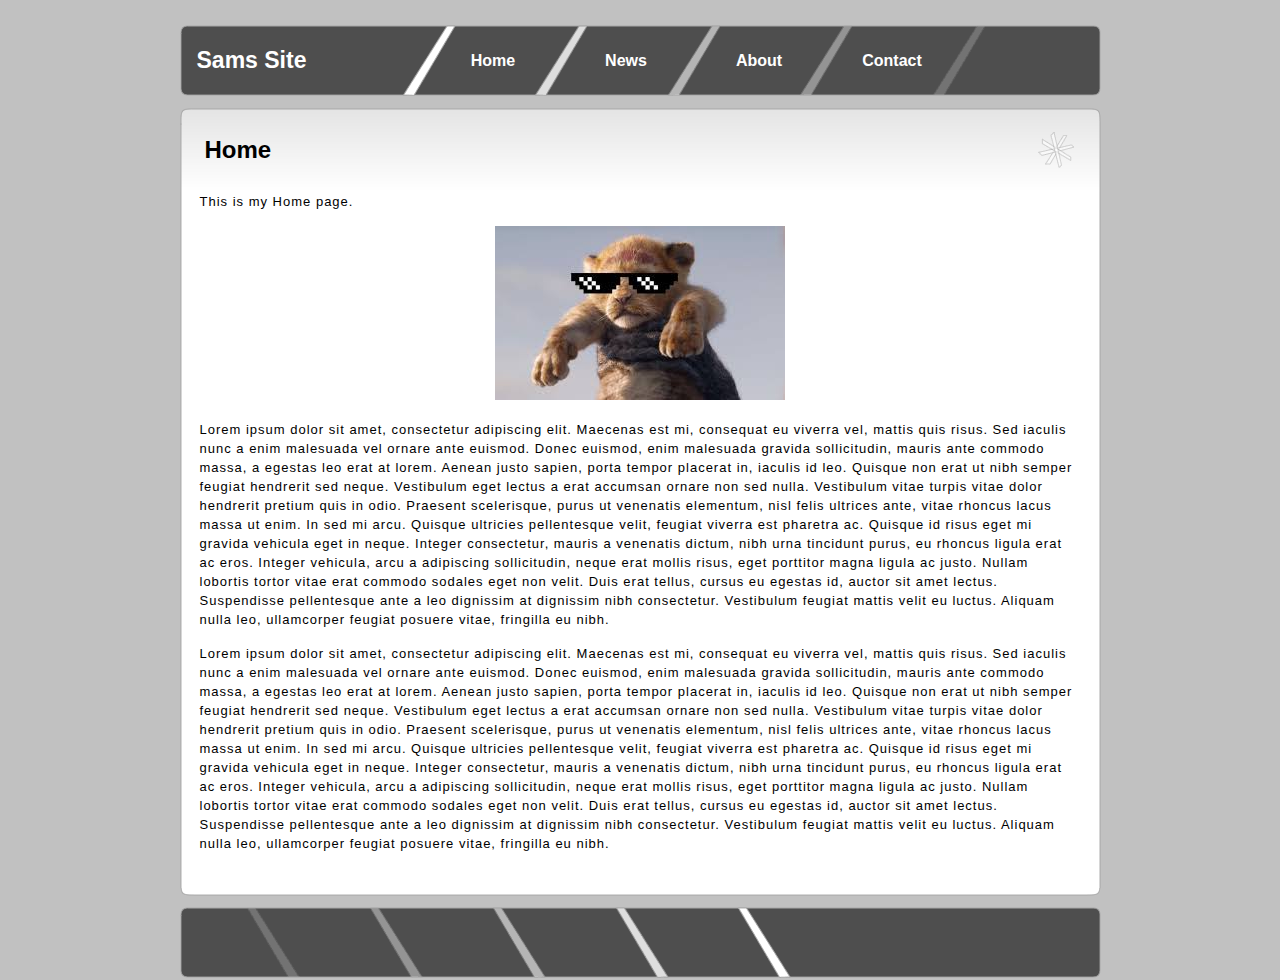
<file: index.html>
<!DOCTYPE html PUBLIC "-//W3C//DTD XHTML 1.1//EN" "http://www.w3.org/TR/xhtml11/DTD/xhtml11.dtd">
<html xmlns="http://www.w3.org/1999/xhtml">
<head>
<meta http-equiv="Content-Type" content="text/html; charset=utf-8" />
<link rel="stylesheet" type="text/css" href="style.css" />
<title>Samuels Website</title>
</head>

<body>
    <div id="page">
		
        <div id="header">
        	<h1>Sams Site</h1>
            <ul>
           	   	<li><a href="index.html">Home</a></li>
               	<li><a href="news.html">News</a></li>
                <li><a href="about.html">About</a></li>
                <li><a href="contact.html">Contact</a></li>
            </ul>
        </div>
  
        <div id="main">
        
        	<div class="main_top">
            	<h1>Home</h1>
            </div>
            
           	<div class="main_body">
                <p>This is my Home page. </p>
                <p style="text-align:center;"><img src="lion.jpg" alt="Lion"></p>
                <p>Lorem ipsum dolor sit amet, consectetur adipiscing elit. Maecenas est mi, consequat eu viverra vel, mattis quis risus. Sed iaculis nunc a enim malesuada vel ornare ante euismod. Donec euismod, enim malesuada gravida sollicitudin, mauris ante commodo massa, a egestas leo erat at lorem. Aenean justo sapien, porta tempor placerat in, iaculis id leo. Quisque non erat ut nibh semper feugiat hendrerit sed neque. Vestibulum eget lectus a erat accumsan ornare non sed nulla. Vestibulum vitae turpis vitae dolor hendrerit pretium quis in odio. Praesent scelerisque, purus ut venenatis elementum, nisl felis ultrices ante, vitae rhoncus lacus massa ut enim. In sed mi arcu. Quisque ultricies pellentesque velit, feugiat viverra est pharetra ac. Quisque id risus eget mi gravida vehicula eget in neque. Integer consectetur, mauris a venenatis dictum, nibh urna tincidunt purus, eu rhoncus ligula erat ac eros. Integer vehicula, arcu a adipiscing sollicitudin, neque erat mollis risus, eget porttitor magna ligula ac justo. Nullam lobortis tortor vitae erat commodo sodales eget non velit. Duis erat tellus, cursus eu egestas id, auctor sit amet lectus. Suspendisse pellentesque ante a leo dignissim at dignissim nibh consectetur. Vestibulum feugiat mattis velit eu luctus. Aliquam nulla leo, ullamcorper feugiat posuere vitae, fringilla eu nibh. </p>
                
                <p>Lorem ipsum dolor sit amet, consectetur adipiscing elit. Maecenas est mi, consequat eu viverra vel, mattis quis risus. Sed iaculis nunc a enim malesuada vel ornare ante euismod. Donec euismod, enim malesuada gravida sollicitudin, mauris ante commodo massa, a egestas leo erat at lorem. Aenean justo sapien, porta tempor placerat in, iaculis id leo. Quisque non erat ut nibh semper feugiat hendrerit sed neque. Vestibulum eget lectus a erat accumsan ornare non sed nulla. Vestibulum vitae turpis vitae dolor hendrerit pretium quis in odio. Praesent scelerisque, purus ut venenatis elementum, nisl felis ultrices ante, vitae rhoncus lacus massa ut enim. In sed mi arcu. Quisque ultricies pellentesque velit, feugiat viverra est pharetra ac. Quisque id risus eget mi gravida vehicula eget in neque. Integer consectetur, mauris a venenatis dictum, nibh urna tincidunt purus, eu rhoncus ligula erat ac eros. Integer vehicula, arcu a adipiscing sollicitudin, neque erat mollis risus, eget porttitor magna ligula ac justo. Nullam lobortis tortor vitae erat commodo sodales eget non velit. Duis erat tellus, cursus eu egestas id, auctor sit amet lectus. Suspendisse pellentesque ante a leo dignissim at dignissim nibh consectetur. Vestibulum feugiat mattis velit eu luctus. Aliquam nulla leo, ullamcorper feugiat posuere vitae, fringilla eu nibh. </p>
            </div>
            
           	<div class="main_bottom"></div>
            
        </div>
        
        
        
        <div id="footer">
        <p>
        </p>
        </div>
        
        </div>
</body>
</html>
</file>
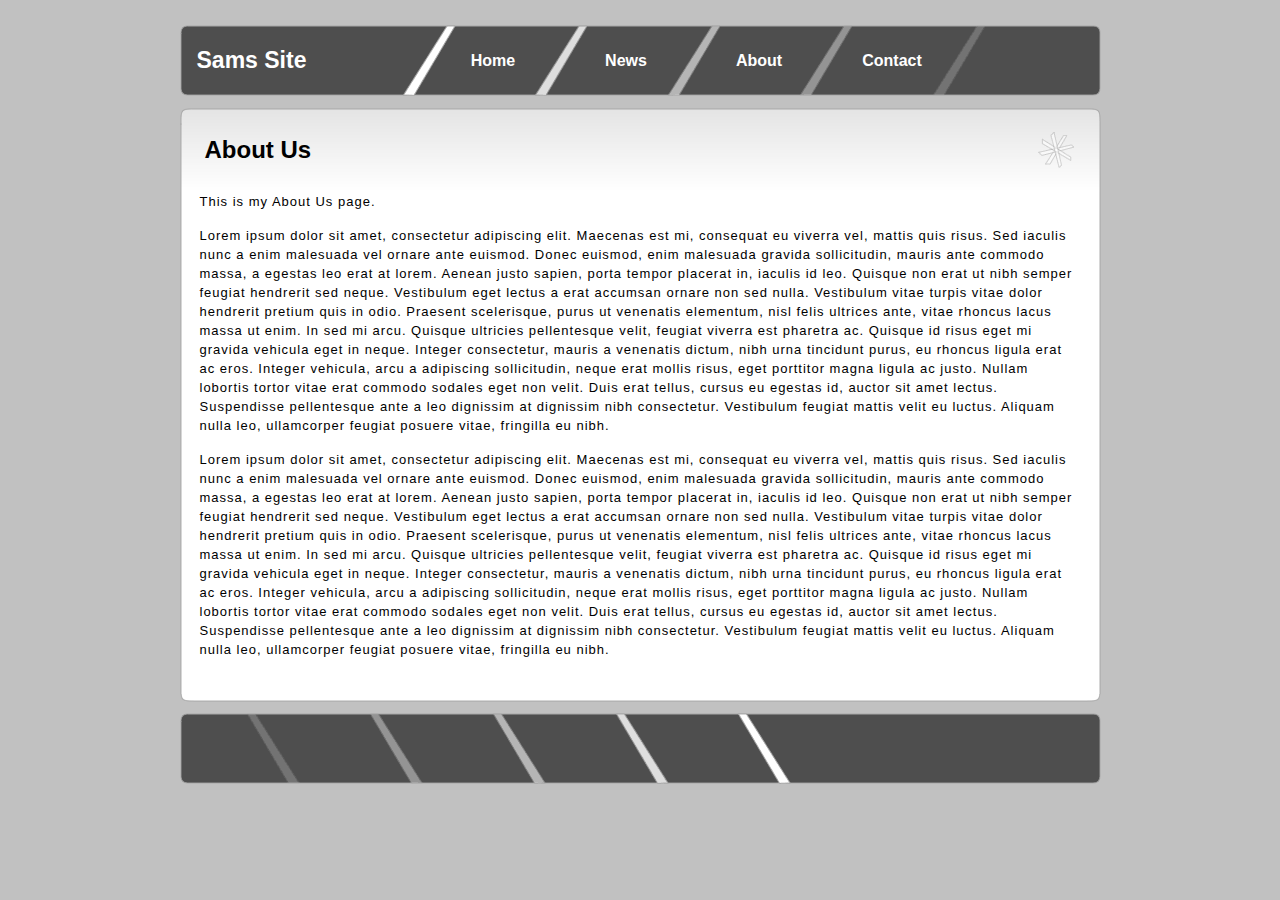
<file: about.html>
<!DOCTYPE html PUBLIC "-//W3C//DTD XHTML 1.1//EN" "http://www.w3.org/TR/xhtml11/DTD/xhtml11.dtd">
<html xmlns="http://www.w3.org/1999/xhtml">
<head>
<meta http-equiv="Content-Type" content="text/html; charset=utf-8" />
<link rel="stylesheet" type="text/css" href="style.css" />
<title>Samuels Website</title>
</head>

<body>
    <div id="page">
		
        <div id="header">
        	<h1>Sams Site</h1>
            <ul>
           	   	<li><a href="index.html">Home</a></li>
               	<li><a href="news.html">News</a></li>
                <li><a href="about.html">About</a></li>
                <li><a href="contact.html">Contact</a></li>
            </ul>
        </div>
  
        <div id="main">
        
        	<div class="main_top">
            	<h1>About Us</h1>
            </div>
            
           	<div class="main_body">
                <p>This is my About Us page. </p>
                
                <p>Lorem ipsum dolor sit amet, consectetur adipiscing elit. Maecenas est mi, consequat eu viverra vel, mattis quis risus. Sed iaculis nunc a enim malesuada vel ornare ante euismod. Donec euismod, enim malesuada gravida sollicitudin, mauris ante commodo massa, a egestas leo erat at lorem. Aenean justo sapien, porta tempor placerat in, iaculis id leo. Quisque non erat ut nibh semper feugiat hendrerit sed neque. Vestibulum eget lectus a erat accumsan ornare non sed nulla. Vestibulum vitae turpis vitae dolor hendrerit pretium quis in odio. Praesent scelerisque, purus ut venenatis elementum, nisl felis ultrices ante, vitae rhoncus lacus massa ut enim. In sed mi arcu. Quisque ultricies pellentesque velit, feugiat viverra est pharetra ac. Quisque id risus eget mi gravida vehicula eget in neque. Integer consectetur, mauris a venenatis dictum, nibh urna tincidunt purus, eu rhoncus ligula erat ac eros. Integer vehicula, arcu a adipiscing sollicitudin, neque erat mollis risus, eget porttitor magna ligula ac justo. Nullam lobortis tortor vitae erat commodo sodales eget non velit. Duis erat tellus, cursus eu egestas id, auctor sit amet lectus. Suspendisse pellentesque ante a leo dignissim at dignissim nibh consectetur. Vestibulum feugiat mattis velit eu luctus. Aliquam nulla leo, ullamcorper feugiat posuere vitae, fringilla eu nibh. </p>
                
                <p>Lorem ipsum dolor sit amet, consectetur adipiscing elit. Maecenas est mi, consequat eu viverra vel, mattis quis risus. Sed iaculis nunc a enim malesuada vel ornare ante euismod. Donec euismod, enim malesuada gravida sollicitudin, mauris ante commodo massa, a egestas leo erat at lorem. Aenean justo sapien, porta tempor placerat in, iaculis id leo. Quisque non erat ut nibh semper feugiat hendrerit sed neque. Vestibulum eget lectus a erat accumsan ornare non sed nulla. Vestibulum vitae turpis vitae dolor hendrerit pretium quis in odio. Praesent scelerisque, purus ut venenatis elementum, nisl felis ultrices ante, vitae rhoncus lacus massa ut enim. In sed mi arcu. Quisque ultricies pellentesque velit, feugiat viverra est pharetra ac. Quisque id risus eget mi gravida vehicula eget in neque. Integer consectetur, mauris a venenatis dictum, nibh urna tincidunt purus, eu rhoncus ligula erat ac eros. Integer vehicula, arcu a adipiscing sollicitudin, neque erat mollis risus, eget porttitor magna ligula ac justo. Nullam lobortis tortor vitae erat commodo sodales eget non velit. Duis erat tellus, cursus eu egestas id, auctor sit amet lectus. Suspendisse pellentesque ante a leo dignissim at dignissim nibh consectetur. Vestibulum feugiat mattis velit eu luctus. Aliquam nulla leo, ullamcorper feugiat posuere vitae, fringilla eu nibh. </p>
            </div>
            
           	<div class="main_bottom"></div>
            
        </div>
        
        
        
        <div id="footer">
        <p>
        </p>
        </div>
        
        </div>
</body>
</html>
</file>
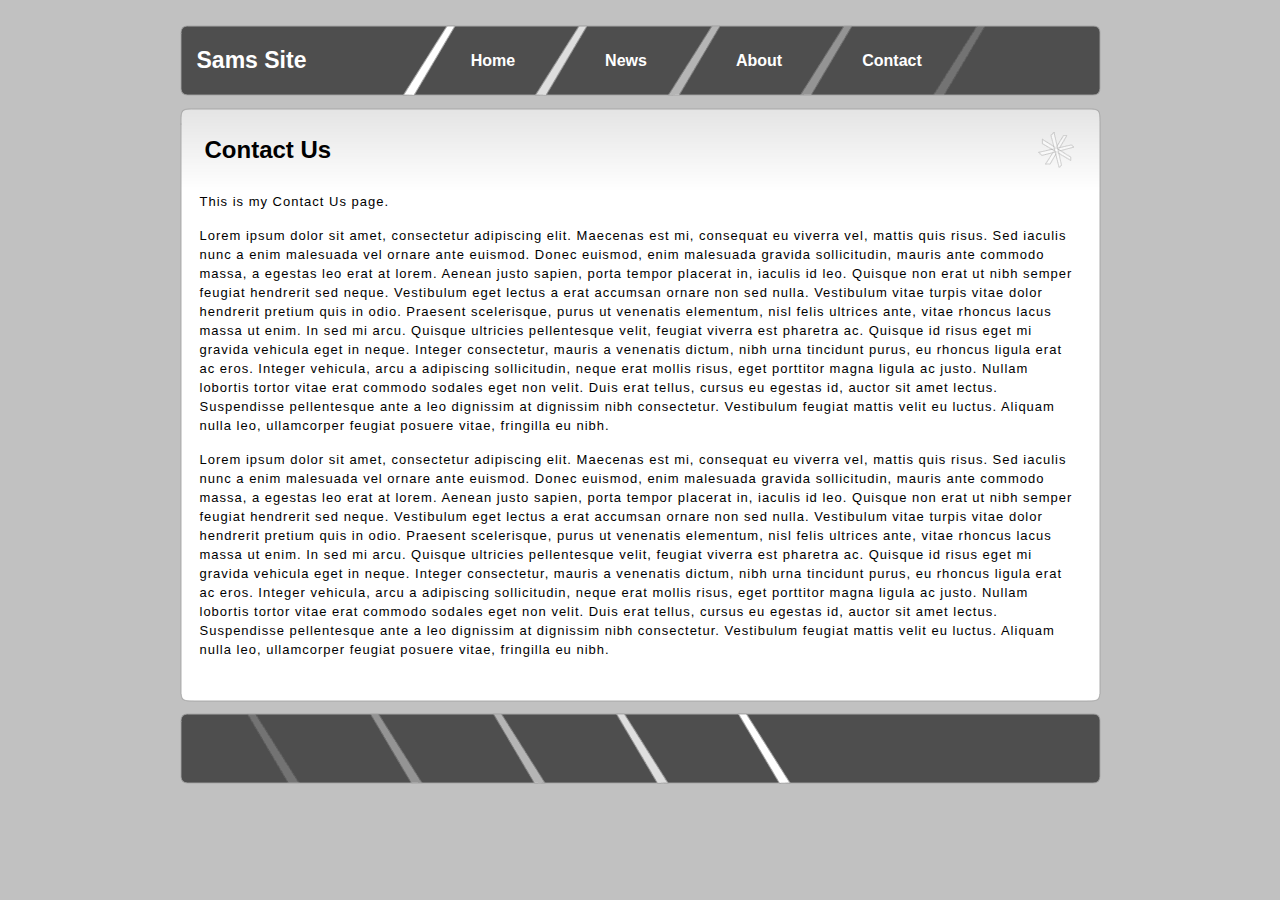
<file: contact.html>
<!DOCTYPE html PUBLIC "-//W3C//DTD XHTML 1.1//EN" "http://www.w3.org/TR/xhtml11/DTD/xhtml11.dtd">
<html xmlns="http://www.w3.org/1999/xhtml">
<head>
<meta http-equiv="Content-Type" content="text/html; charset=utf-8" />
<link rel="stylesheet" type="text/css" href="style.css" />
<title>Samuels Website</title>
</head>

<body>
    <div id="page">
		
        <div id="header">
        	<h1>Sams Site</h1>
            <ul>
           	   	<li><a href="index.html">Home</a></li>
               	<li><a href="news.html">News</a></li>
                <li><a href="about.html">About</a></li>
                <li><a href="contact.html">Contact</a></li>
            </ul>
        </div>
  
        <div id="main">
        
        	<div class="main_top">
            	<h1>Contact Us</h1>
            </div>
            
           	<div class="main_body">
                <p>This is my Contact Us page. </p>
                
                <p>Lorem ipsum dolor sit amet, consectetur adipiscing elit. Maecenas est mi, consequat eu viverra vel, mattis quis risus. Sed iaculis nunc a enim malesuada vel ornare ante euismod. Donec euismod, enim malesuada gravida sollicitudin, mauris ante commodo massa, a egestas leo erat at lorem. Aenean justo sapien, porta tempor placerat in, iaculis id leo. Quisque non erat ut nibh semper feugiat hendrerit sed neque. Vestibulum eget lectus a erat accumsan ornare non sed nulla. Vestibulum vitae turpis vitae dolor hendrerit pretium quis in odio. Praesent scelerisque, purus ut venenatis elementum, nisl felis ultrices ante, vitae rhoncus lacus massa ut enim. In sed mi arcu. Quisque ultricies pellentesque velit, feugiat viverra est pharetra ac. Quisque id risus eget mi gravida vehicula eget in neque. Integer consectetur, mauris a venenatis dictum, nibh urna tincidunt purus, eu rhoncus ligula erat ac eros. Integer vehicula, arcu a adipiscing sollicitudin, neque erat mollis risus, eget porttitor magna ligula ac justo. Nullam lobortis tortor vitae erat commodo sodales eget non velit. Duis erat tellus, cursus eu egestas id, auctor sit amet lectus. Suspendisse pellentesque ante a leo dignissim at dignissim nibh consectetur. Vestibulum feugiat mattis velit eu luctus. Aliquam nulla leo, ullamcorper feugiat posuere vitae, fringilla eu nibh. </p>
                
                <p>Lorem ipsum dolor sit amet, consectetur adipiscing elit. Maecenas est mi, consequat eu viverra vel, mattis quis risus. Sed iaculis nunc a enim malesuada vel ornare ante euismod. Donec euismod, enim malesuada gravida sollicitudin, mauris ante commodo massa, a egestas leo erat at lorem. Aenean justo sapien, porta tempor placerat in, iaculis id leo. Quisque non erat ut nibh semper feugiat hendrerit sed neque. Vestibulum eget lectus a erat accumsan ornare non sed nulla. Vestibulum vitae turpis vitae dolor hendrerit pretium quis in odio. Praesent scelerisque, purus ut venenatis elementum, nisl felis ultrices ante, vitae rhoncus lacus massa ut enim. In sed mi arcu. Quisque ultricies pellentesque velit, feugiat viverra est pharetra ac. Quisque id risus eget mi gravida vehicula eget in neque. Integer consectetur, mauris a venenatis dictum, nibh urna tincidunt purus, eu rhoncus ligula erat ac eros. Integer vehicula, arcu a adipiscing sollicitudin, neque erat mollis risus, eget porttitor magna ligula ac justo. Nullam lobortis tortor vitae erat commodo sodales eget non velit. Duis erat tellus, cursus eu egestas id, auctor sit amet lectus. Suspendisse pellentesque ante a leo dignissim at dignissim nibh consectetur. Vestibulum feugiat mattis velit eu luctus. Aliquam nulla leo, ullamcorper feugiat posuere vitae, fringilla eu nibh. </p>
            </div>
            
           	<div class="main_bottom"></div>
            
        </div>
        
        
        
        <div id="footer">
        <p>
        </p>
        </div>
        
        </div>
</body>
</html>
</file>
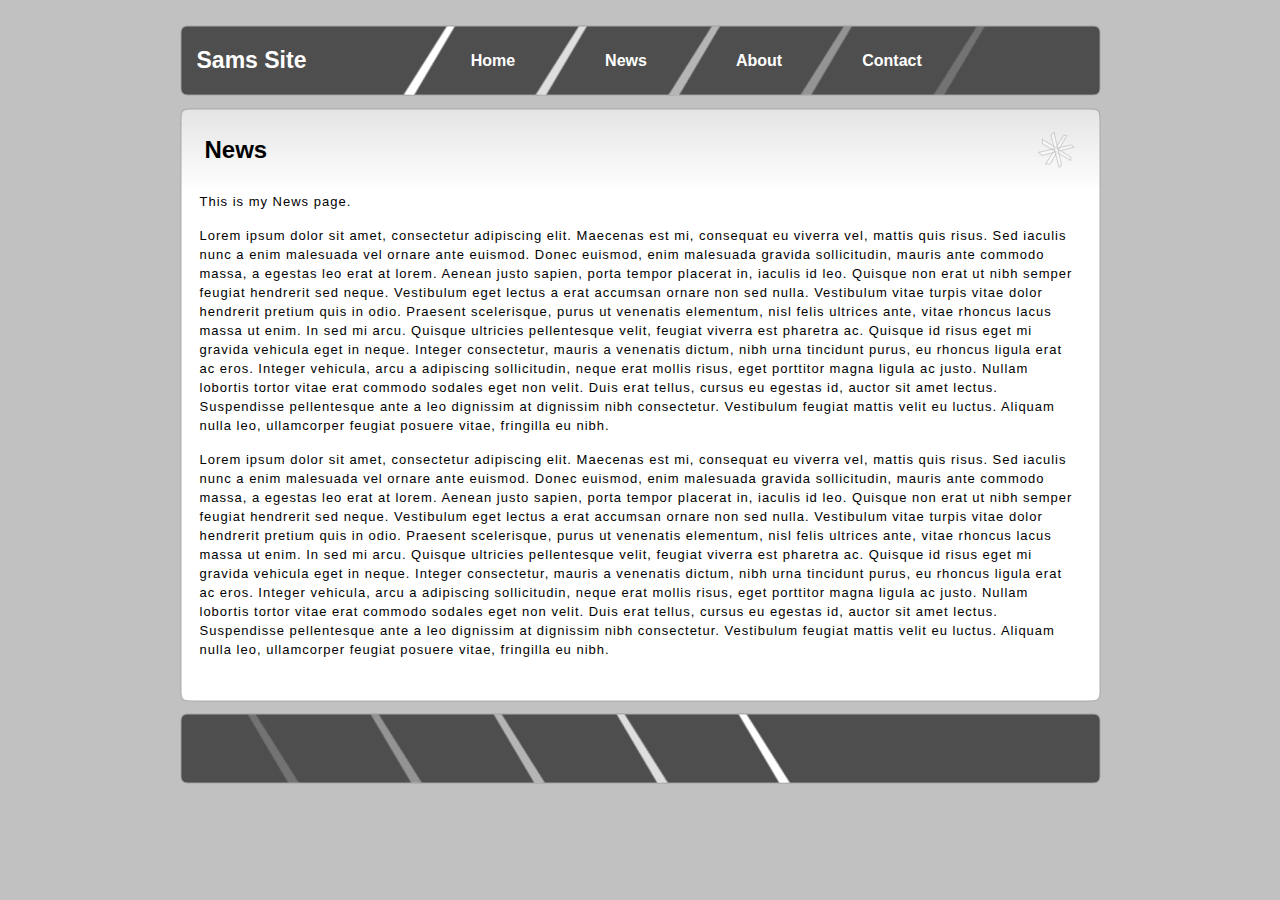
<file: news.html>
<!DOCTYPE html PUBLIC "-//W3C//DTD XHTML 1.1//EN" "http://www.w3.org/TR/xhtml11/DTD/xhtml11.dtd">
<html xmlns="http://www.w3.org/1999/xhtml">
<head>
<meta http-equiv="Content-Type" content="text/html; charset=utf-8" />
<link rel="stylesheet" type="text/css" href="style.css" />
<title>Samuels Website</title>
</head>

<body>
    <div id="page">
		
        <div id="header">
        	<h1>Sams Site</h1>
            <ul>
           	   	<li><a href="index.html">Home</a></li>
               	<li><a href="news.html">News</a></li>
                <li><a href="about.html">About</a></li>
                <li><a href="contact.html">Contact</a></li>
            </ul>
        </div>
  
        <div id="main">
        
        	<div class="main_top">
            	<h1>News</h1>
            </div>
            
           	<div class="main_body">
                <p>This is my News page.</p>
                
                <p>Lorem ipsum dolor sit amet, consectetur adipiscing elit. Maecenas est mi, consequat eu viverra vel, mattis quis risus. Sed iaculis nunc a enim malesuada vel ornare ante euismod. Donec euismod, enim malesuada gravida sollicitudin, mauris ante commodo massa, a egestas leo erat at lorem. Aenean justo sapien, porta tempor placerat in, iaculis id leo. Quisque non erat ut nibh semper feugiat hendrerit sed neque. Vestibulum eget lectus a erat accumsan ornare non sed nulla. Vestibulum vitae turpis vitae dolor hendrerit pretium quis in odio. Praesent scelerisque, purus ut venenatis elementum, nisl felis ultrices ante, vitae rhoncus lacus massa ut enim. In sed mi arcu. Quisque ultricies pellentesque velit, feugiat viverra est pharetra ac. Quisque id risus eget mi gravida vehicula eget in neque. Integer consectetur, mauris a venenatis dictum, nibh urna tincidunt purus, eu rhoncus ligula erat ac eros. Integer vehicula, arcu a adipiscing sollicitudin, neque erat mollis risus, eget porttitor magna ligula ac justo. Nullam lobortis tortor vitae erat commodo sodales eget non velit. Duis erat tellus, cursus eu egestas id, auctor sit amet lectus. Suspendisse pellentesque ante a leo dignissim at dignissim nibh consectetur. Vestibulum feugiat mattis velit eu luctus. Aliquam nulla leo, ullamcorper feugiat posuere vitae, fringilla eu nibh. </p>
                
                <p>Lorem ipsum dolor sit amet, consectetur adipiscing elit. Maecenas est mi, consequat eu viverra vel, mattis quis risus. Sed iaculis nunc a enim malesuada vel ornare ante euismod. Donec euismod, enim malesuada gravida sollicitudin, mauris ante commodo massa, a egestas leo erat at lorem. Aenean justo sapien, porta tempor placerat in, iaculis id leo. Quisque non erat ut nibh semper feugiat hendrerit sed neque. Vestibulum eget lectus a erat accumsan ornare non sed nulla. Vestibulum vitae turpis vitae dolor hendrerit pretium quis in odio. Praesent scelerisque, purus ut venenatis elementum, nisl felis ultrices ante, vitae rhoncus lacus massa ut enim. In sed mi arcu. Quisque ultricies pellentesque velit, feugiat viverra est pharetra ac. Quisque id risus eget mi gravida vehicula eget in neque. Integer consectetur, mauris a venenatis dictum, nibh urna tincidunt purus, eu rhoncus ligula erat ac eros. Integer vehicula, arcu a adipiscing sollicitudin, neque erat mollis risus, eget porttitor magna ligula ac justo. Nullam lobortis tortor vitae erat commodo sodales eget non velit. Duis erat tellus, cursus eu egestas id, auctor sit amet lectus. Suspendisse pellentesque ante a leo dignissim at dignissim nibh consectetur. Vestibulum feugiat mattis velit eu luctus. Aliquam nulla leo, ullamcorper feugiat posuere vitae, fringilla eu nibh. </p>
            </div>
            
           	<div class="main_bottom"></div>
            
        </div>
        
        
        
        <div id="footer">
        <p>
        </p>
        </div>
        
        </div>
</body>
</html>
</file>
<file: style.css>
html, body {
text-align: center;
}
p {text-align: left;}

body {
	margin: 0;
	padding: 0;
	background: #C1C1C1;
	background-image:url(background.png)
	text-align: left;
	font-family: "Trebuchet MS", Arial, Helvetica, sans-serif;
	font-size: 13px;
	color: #F1F5F8;
}
*
{
  margin: 0 auto 0 auto;
 text-align:left;}


html, body {
text-align: center;
}
p {text-align: left;}




#header h1
{
display:block;
float:left;
line-height:70px;
margin-left:17px;
width:230px;
color:#FFFFFF;
text-align:left;
font-size:23px;
font-weight:bold;
font-family:Arial, Helvetica, sans-serif;
float:left;

}


#header ul {
	padding: 0px;
	list-style-type: none;
	height:21px;
	text-align:center;
	height:85px;
	overflow:hidden;
}
#header ul li , #header ul li a, #header ul li a:visited{
	display:block;
	float:left;
	margin: 0px;
	text-align:center;
	line-height:72px;
	width:133px;
	color:#FFFFFF;

	font-size:16px;
	font-weight:bold;
	text-decoration:none;
}

#header ul li a:hover{
color:#CCCCCC;
}



#main 
{
margin-top:10px;
margin-bottom:10px;
}


#main .main_top
{
height:85px;
width:921px;
background-image:url(main_top.png);
background-repeat:no-repeat;
}

#main .main_body
{

padding-left:0px;
height:auto;
width:921px;
background-image:url(main_body.png);
background-repeat:repeat-y;
color:#000000;
padding-bottom:20px;


}


#main .main_top h1
{
font-size:24px;
line-height:85px;
color:#000000;
padding-left:25px;
background-image:url(header_h1_bg.png);
background-position:right;
background-repeat:no-repeat;
margin-right:25px;
}

#main .main_body p
{
line-height:19px;
letter-spacing:1px;
padding-bottom:15px;
padding-left:20px;
padding-right:20px;
}


#main .main_bottom
{
height:8px;
width:921px;
background-image:url(main_bottom.png);
background-repeat:no-repeat;
}


#page
{
  margin: 0 auto 0 auto; 
  margin-top:25px;
  display: block; 
  height:auto;
  position: relative; 
  overflow: hidden; 
  width: 921px;
}

#header
{
background-image:url(header.png);
background-repeat:no-repeat;
width:921px;
height:72px;
}



#footer {
display:block;
width: 921px;
height:74px;
background: url(footer.png) no-repeat;
text-align:right;
font-size:9px;
line-height:75px;
}

#footer p{
padding-right:20px;
text-align:right;
}

#footer, #footer a, #footer a:visited{
color:#FFFFFF;
}

#footer a:hover{
text-decoration:none;
color:#CCCCCC;
}
</file>
